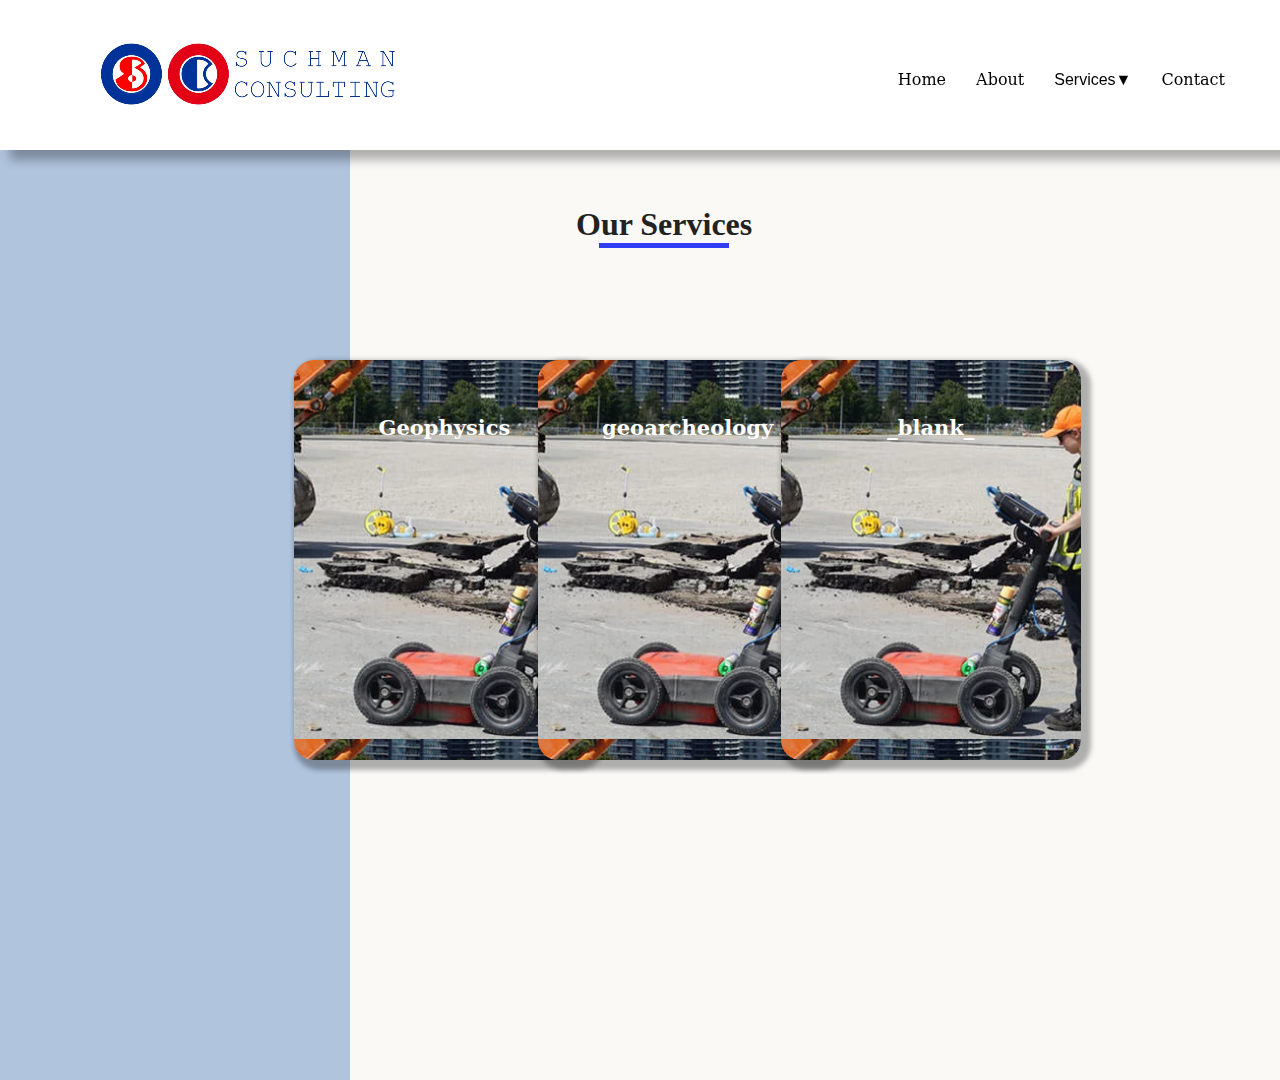
<file: aboutus.html>
<!DOCTYPE html>
<html>
	<head>
		<title>
			Suchman Consulting
		</title>
		<link rel="stylesheet" href="aboutus.css">
	</head>
	<body>
		      <nav class="nav">
     	
       <div class="container">
         <a href="index.html"><img src="logo_htmlis.png.png"></a>
         <ul>
          <li><a href="index.html" class="current">Home</a></li>
           <li><a href="services.html">About</a></li>
           <div class="dropdown">
         <a href="aboutus.html"> <button class="dropbtn">Services▼ </button></a>
  <div class="dropdown-content">
    <a href="ser1.html">Geophyisics</a>
    <a href="ser2.html">Geoarcheology </a>
    <a href="#">Link 3</a>
  </div>
</div>
<li><a href="cotact6.html">Contact</a></li>
           
        
           
         </ul>
       </div>
     </nav>
     <div
    	class="square";>
    </div>
     
      
   <div class="container2">
      <h1>Our Services</h1>
            <a href="ser1.html"> 
      <div class="row">
        <div class="service">
        	<h2>Geophysics</h2>
      </div> 
      <div class="service2">
        	<h2>geoarcheology</h2>
        	</div>
        	  <div class="service3">
        	<h2>_blank_</h2>
        	</div>
    </div>
   
  
	</body>
</html>
</file>
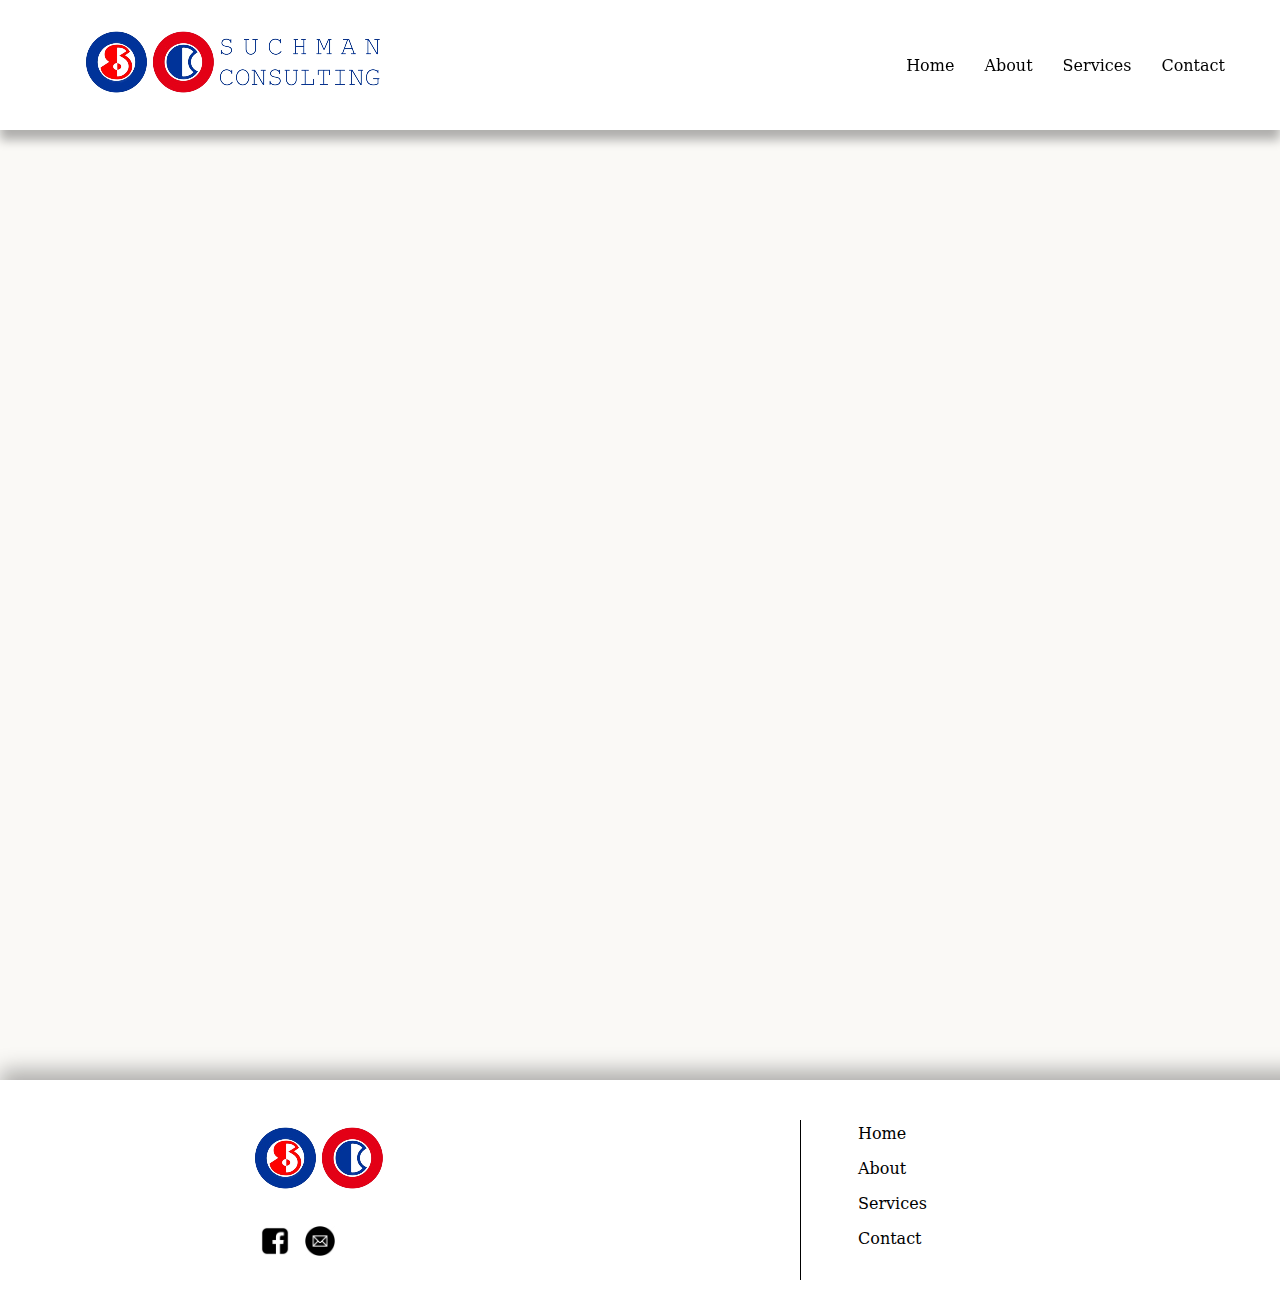
<file: botnavbar.html>
<!DOCTYPE html>
<html>
	<head>
		<title>
			Suchman Consulting
		</title>
		<link rel="stylesheet" href="botnav.css">
	</head>
	<body>
		      <nav class="nav">
     	
       <div class="container">
         <img src="logo_htmlis.png.png"><a href="index.html"</a></h1>
         <ul>
           <li><a href="index.html" class="current">Home</a></li>
           <li><a href="services.html">About</a></li>
           <li><a href="aboutus.html">Services</a></li>
           <li><a href="contact">Contact</a></li>
           
         </ul>
       </div>
     </nav>
     <nav class="nav1">
     	
     		
     	<img src="logonotext.png" class="logo" alt="Alps">
     		<ul>
     			<div class="container1">
     				<div class="line" >
     					</div>
     			<li><a  href="index.html"> <P class="botnav"> Home  </a></li></P>
     			<li><a  href="services.html"><P class="botnav" >About </a></li></P>
     			<li><a  href="aboutus.html"><P class="botnav" >Services</a></li></P>
     			<li><a  href="contact.html"> <P class="botnav"> Contact </a></li></P>
     </div>
          			
     			
    

     		
     			<img src="facebook.png" class="fblogo" alt="Alps">
     			<img src="gmaillogo.png" class="gmaillogo" alt="Alps">
     		</ul>
     	</nav>
     	
     		
     			
     		
     	
     	
     </nav>
</file>
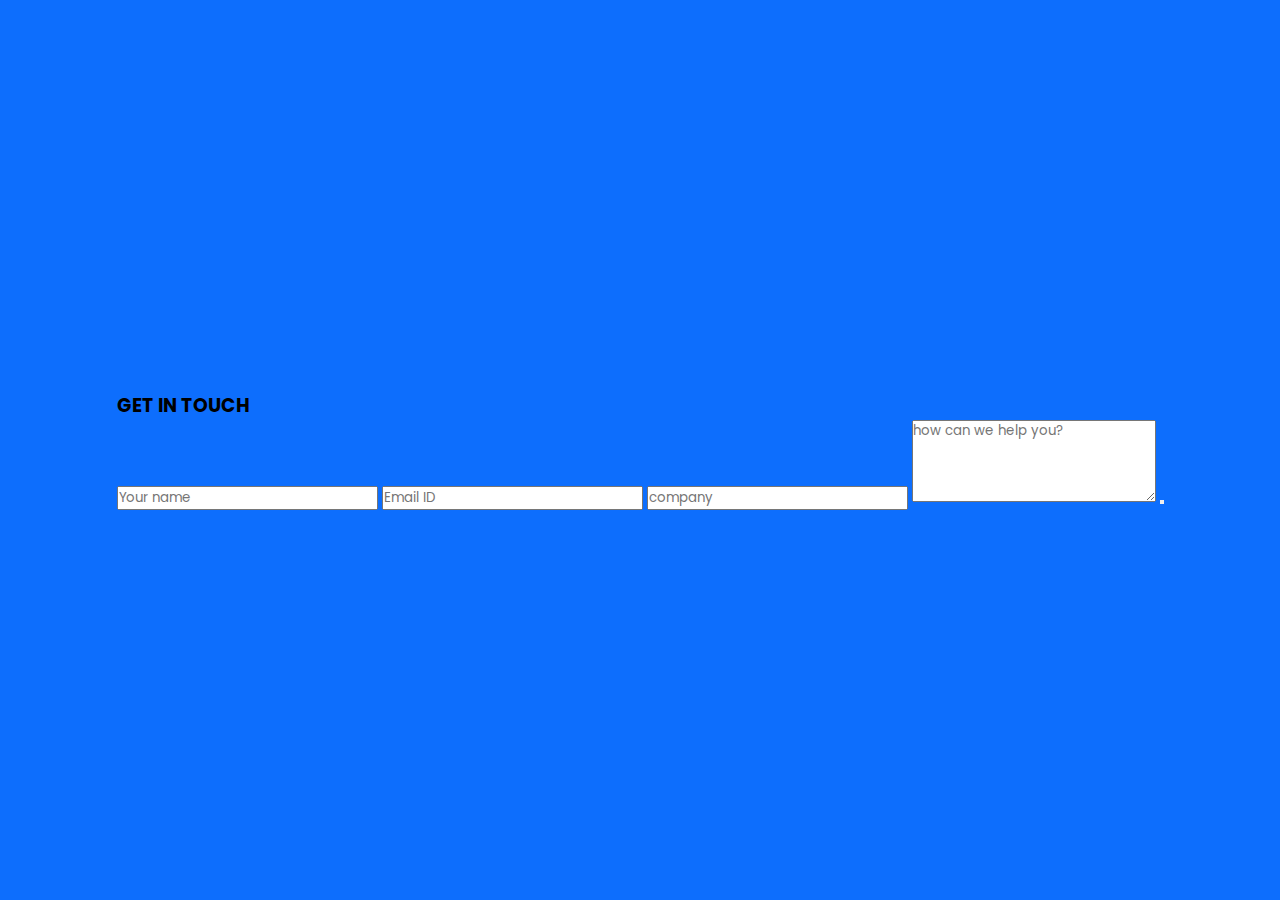
<file: contactform1.html>
<!DOCTYPE html>
<hmtl>
	<head>
		<meta name="viewport" content="width=device-width, initial-scale=1.0">
		<title> contact </title>

		<link rel="stylesheet" href="contact6.css">
	</head>
	<body>
		<div class="container">
			<form onsubmit="sendemail(); reset(); return false;">
				<h3> GET IN TOUCH </h3>
				<input type="text" id="name" placeholder="Your name" required>
				<input type="email" id="email" placeholder="Email ID" required>
				<input type="text" id="name" placeholder="company" required>
				<textarea id="message" rows="4" placeholder="how can we help you?"></textarea>
				<button type="submit"></button>
			</form>
			</div>
			<script src="https://smtpjs.com/v3/smtp.js">
</script>
<script>
	function sendemail(){
	Email.send({
    Host : "smtp.gmail.com",
    Username : "consultingsuchman@gmail.com",
    Password : "such19751975",
    To : 'consultingsuchman@gmail.com',
    From : document.getelementById("email").value, 
    Subject : "This is the subject",
    Body : "Name: " + document.getelementById("name").value
    +"<br> email: " + document.getelementById("email").value
    +"<br> company: " + document.getelementById("email").value
    +"<br> email: " + document.getelementById("email").value
}).then(
  message => alert("Message sent succesfully")
);
}
</script>
	</body>
</hmtl>
</file>
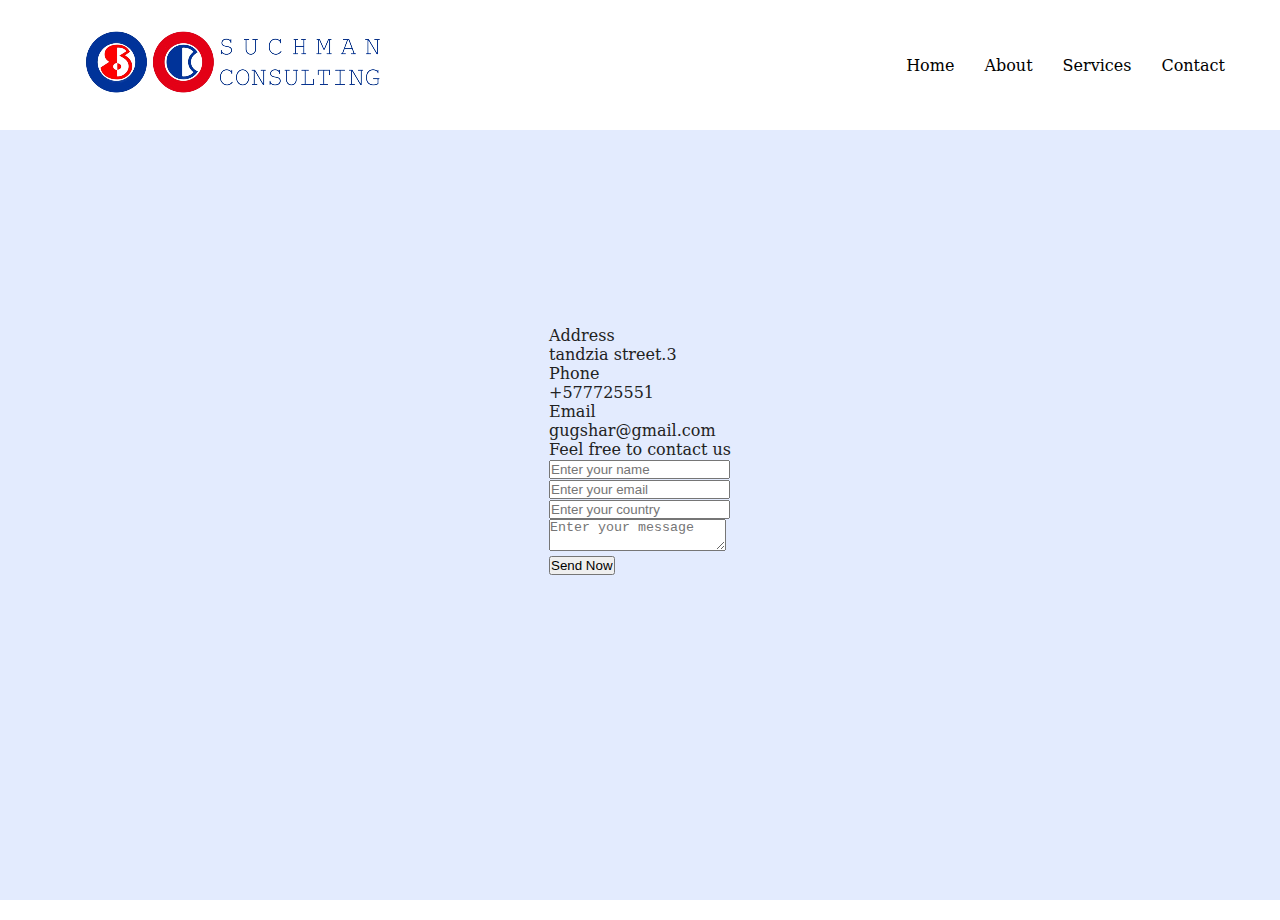
<file: contactpage.html>
<!DOCTYPE html>
<html>
<head>

	<title>Contact us</title>
	<link rel="stylesheet" type="text/css" href="contactpage.css">
	<link href="https://fonts.googleapis.com/css?family=Quicksand&display=swap" rel="stylesheet">
	<meta name="viewport" content="width=device-width,initial-scale=1.0,minimum-scale=1.0,maximum-scale=1.0">
</head>
<head>
			<div class="header">
  
</div>
<div id="navbar">
 		      <nav class="nav">
     	
       <div class="container">
         <img src="logo_htmlis.png.png"><a href="index.html"</a></h1>
         <ul>
           <li><a href="index.html" class="current">Home</a></li>
           <li><a href="services.html">About</a></li>
           <li><a href="aboutus.html">Services</a></li>
           <li><a href="contact">Contact</a></li>
           
         </ul>
       </div>
     </nav>
</div>
  <div class="container1">
    <div class="content">
      <div class="left-side">
        <div class="address details">
          <i class="fas fa-map-marker-alt"></i>
          <div class="topic">Address</div>
          <div class="text-one">tandzia street.3</div>
          
        </div>
        <div class="phone details">
          <i class="fas fa-phone-alt"></i>
          <div class="topic">Phone</div>
          <div class="text-one">+577725551</div>
          
        </div>
        <div class="email details">
          <i class="fas fa-envelope"></i>
          <div class="topic">Email</div>
          <div class="text-one">gugshar@gmail.com</div>
        </div>
      </div>
      <div class="right-side">
        <div class="topic-text">Feel free to contact us </div>
        
      <form action="#">
      	
        <div class="input-box">
        	<form action="https://formsubmit.co/b0f18555452e11e1cd9381e59ba8b7cb" method="POST" />
          <input type="text" placeholder="Enter your name" required>
        </div>
        <div class="input-box">
          <input type="text" placeholder="Enter your email" required>
        </div>
        <div class="input-box">
          <input type="text" placeholder="Enter your country" required>
        </div>
        <div class="input-box message-box">
        	<textarea type="text" placeholder="Enter your message" required></textarea>
          
        </div>
        <div class="button">
          <input type="button" value="Send Now" >
        </div>
      </form>
      
    </div>
    </div>
  </div>
</body>
</file>
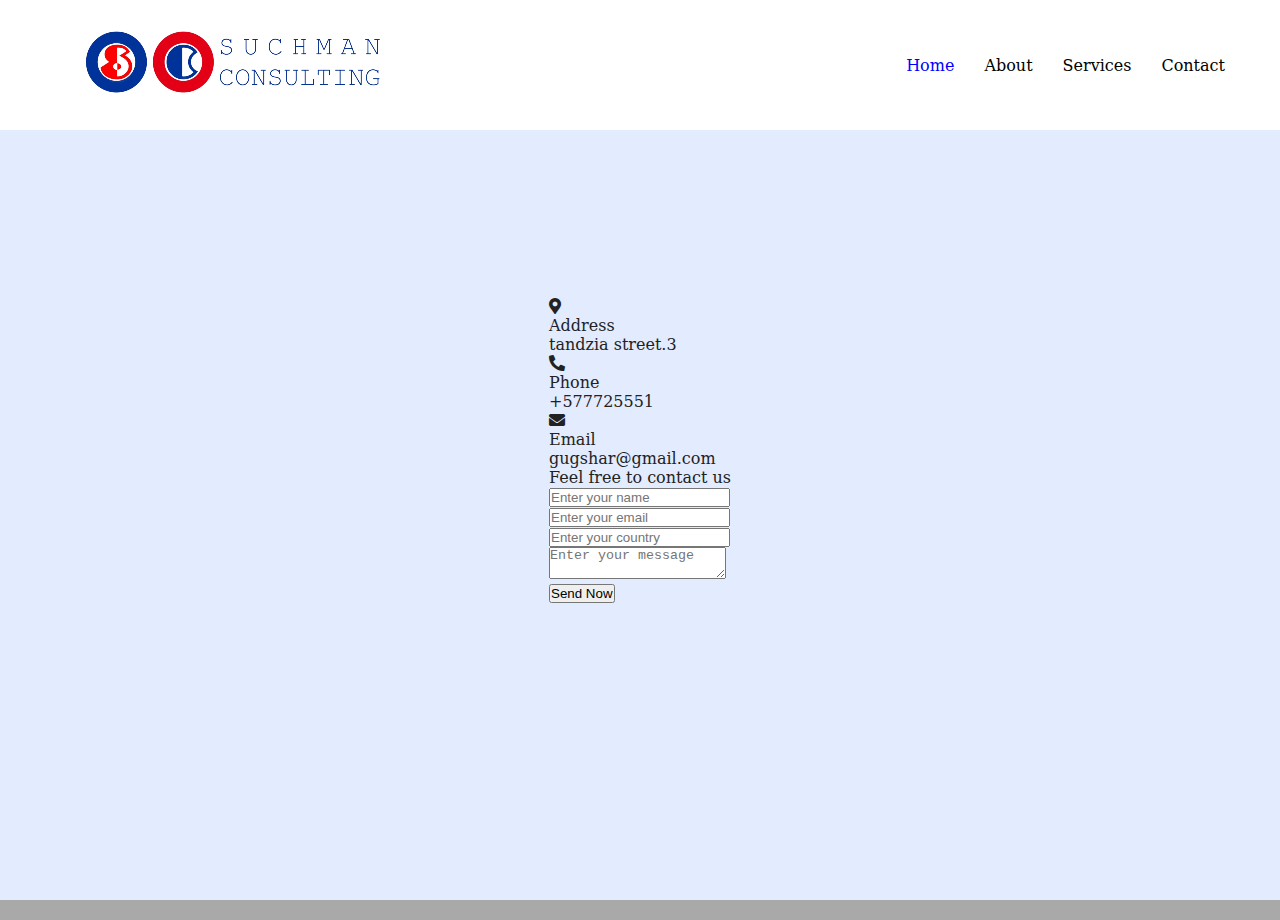
<file: contactpageeeeeee.html>
<!DOCTYPE html>
<html>
<head>

	<title>Contact us</title>
	<link rel="stylesheet" type="text/css" href="contactpage.css">
	<link href="https://fonts.googleapis.com/css?family=Quicksand&display=swap" rel="stylesheet">
	<meta name="viewport" content="width=device-width,initial-scale=1.0,minimum-scale=1.0,maximum-scale=1.0">
</head>
<head>
    <meta charset="UTF-8">
   <!-- <title> Responsive Contact Us Form  | CodingLab </title>-->
    <link rel="stylesheet" href="style.css">
    <!-- Fontawesome CDN Link -->
    <link rel="stylesheet" href="https://cdnjs.cloudflare.com/ajax/libs/font-awesome/5.15.2/css/all.min.css"/>
     <meta name="viewport" content="width=device-width, initial-scale=1.0">
   </head>
<body>
	
			<div class="header">
  
</div>
<div id="navbar">
 		      <nav class="nav">
     	
       <div class="container">
         <img src="logo_htmlis.png.png"><a href="index.html"</a></h1>
         <ul>
           <li><a href="index.html" class="current">Home</a></li>
           <li><a href="services.html">About</a></li>
           <li><a href="aboutus.html">Services</a></li>
           <li><a href="contact">Contact</a></li>
           
         </ul>
       </div>
     </nav>
</div>



  <div class="container1">
    <div class="content">
      <div class="left-side">
        <div class="address details">
          <i class="fas fa-map-marker-alt"></i>
          <div class="topic">Address</div>
          <div class="text-one">tandzia street.3</div>
          
        </div>
        <div class="phone details">
          <i class="fas fa-phone-alt"></i>
          <div class="topic">Phone</div>
          <div class="text-one">+577725551</div>
          
        </div>
        <div class="email details">
          <i class="fas fa-envelope"></i>
          <div class="topic">Email</div>
          <div class="text-one">gugshar@gmail.com</div>
        </div>
      </div>
      <div class="right-side">
        <div class="topic-text">Feel free to contact us </div>
        
      <form action="#">
      	
        <div class="input-box">
        	<form action="https://formsubmit.co/b0f18555452e11e1cd9381e59ba8b7cb" method="POST" />
          <input type="text" placeholder="Enter your name" required>
        </div>
        <div class="input-box">
          <input type="text" placeholder="Enter your email" required>
        </div>
        <div class="input-box">
          <input type="text" placeholder="Enter your country" required>
        </div>
        <div class="input-box message-box">
        	<textarea type="text" placeholder="Enter your message" required></textarea>
          
        </div>
        <div class="button">
          <input type="button" value="Send Now" >
        </div>
      </form>
      
    </div>
    </div>
  </div>
</body>
</html>



	
</body>
</html>
</file>
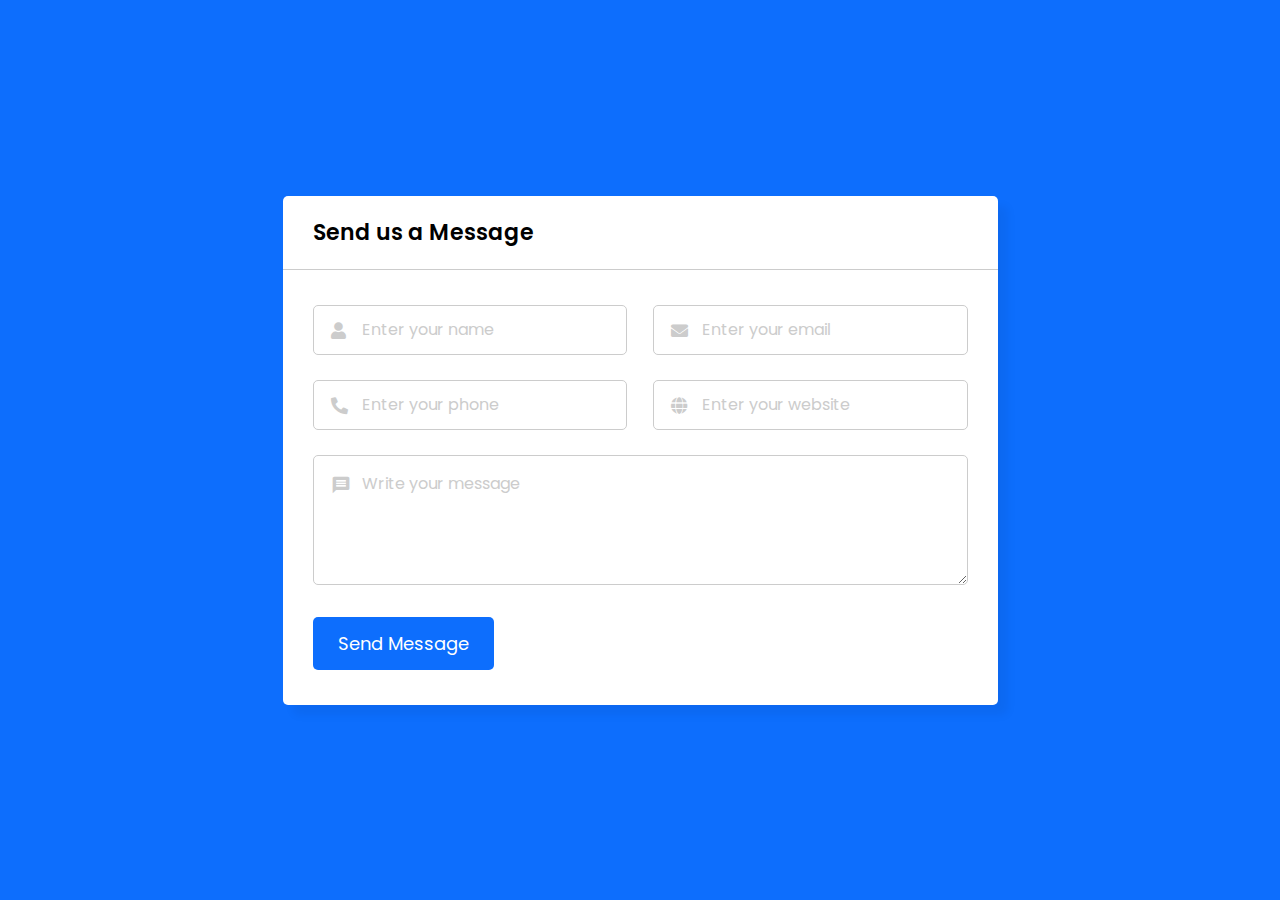
<file: cotact6.html>
<!DOCTYPE html>
<!-- Coding By CodingNepal - youtube.com/codingnepal -->
<html lang="en">
<head>
  <meta charset="UTF-8">
  <meta name="viewport" content="width=device-width, initial-scale=1.0">
  <title>Contact Form in PHP | CodingNepal</title>
  <link rel="stylesheet" href="contact6.css">
  <link rel="stylesheet" href="https://fonts.googleapis.com/icon?family=Material+Icons">
  <link rel="stylesheet" href="https://cdnjs.cloudflare.com/ajax/libs/font-awesome/5.15.3/css/all.min.css"/>
</head>
<body>
  <div class="wrapper">
    <header>Send us a Message</header>
    <form action="#">
      <div class="dbl-field">
        <div class="field">
          <input type="text" name="name" placeholder="Enter your name">
          <i class='fas fa-user'></i>
        </div>
        <div class="field">
          <input type="text" name="email" placeholder="Enter your email">
          <i class='fas fa-envelope'></i>
        </div>
      </div>
      <div class="dbl-field">
        <div class="field">
          <input type="text" name="phone" placeholder="Enter your phone">
          <i class='fas fa-phone-alt'></i>
        </div>
        <div class="field">
          <input type="text" name="website" placeholder="Enter your website">
          <i class='fas fa-globe'></i>
        </div>
      </div>
      <div class="message">
        <textarea placeholder="Write your message" name="message"></textarea>
        <i class="material-icons">message</i>
      </div>
      <div class="button-area">
        <button type="submit">Send Message</button>
        <span></span>
      </div>
    </form>
  </div>
  <script src="script1.js"></script>
</body>
</html>
</file>
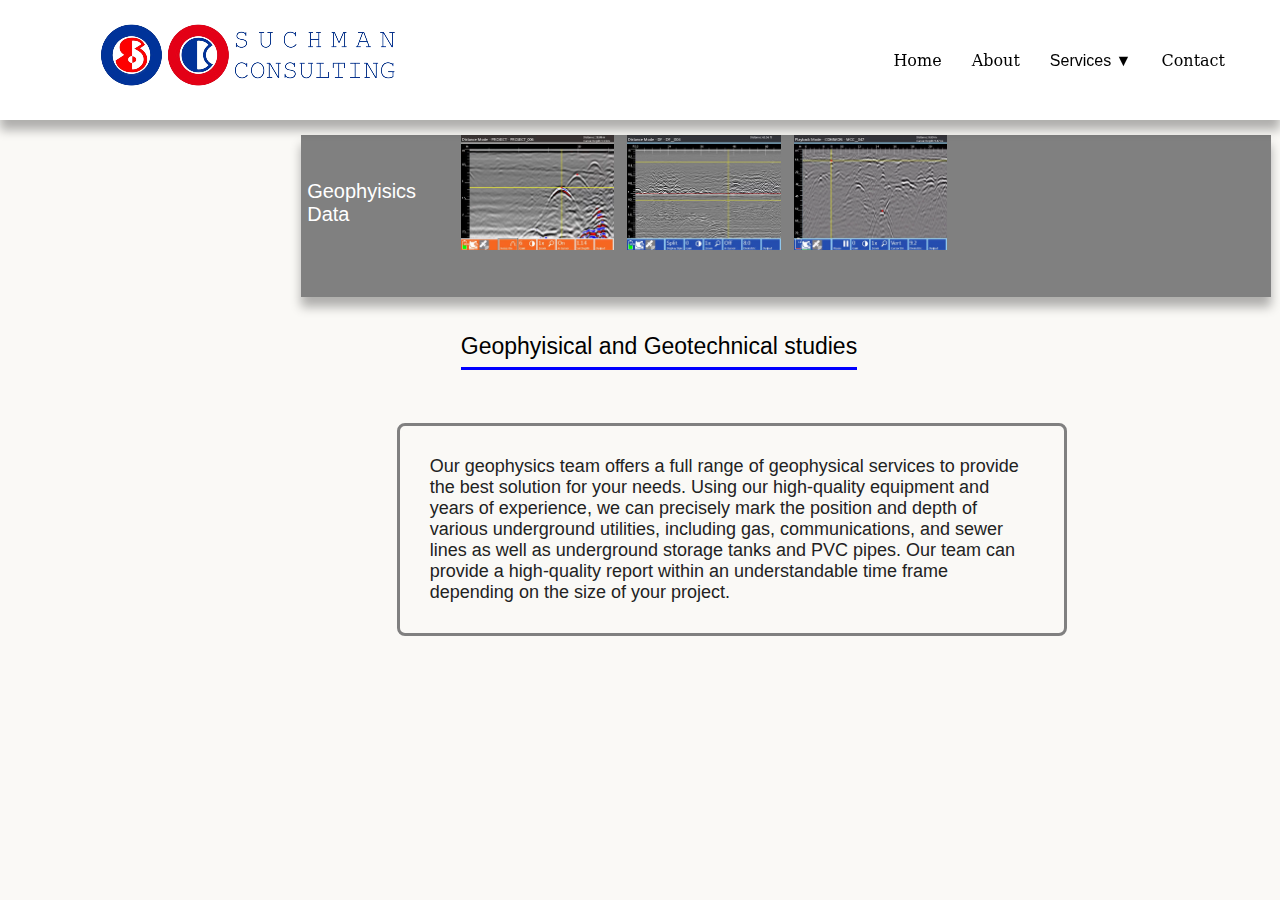
<file: ser1.html>
<!DOCTYPE html>
<html>
	<head>
		<title>
			Suchman Consulting
		</title>
		<link rel="stylesheet" href="ser1.css">
	</head>
	<body>
		      <nav class="nav">
     	
       <div class="container">
         <a href="index.html"><img src="logo_htmlis.png.png"></a>
         <ul>
           <li><a href="index.html" class="current">Home</a></li>
           <li><a href="services.html">About</a></li>
             <div class="dropdown">
         <a href="aboutus.html"> <button class="dropbtn">Services ▼ </button></a>
  <div class="dropdown-content">
    <a href="ser1.html">Geophyisics</a>
    <a href="ser2.html">Geoarcheology </a>
    <a href="#">Link 3</a>
  </div>
</div>
           <li><a href="contactform1.html">Contact</a></li>
           
         </ul>
       </div>
     </nav>
     <div class="foni">  </div>
     <img src="scan1.jpg" class="foto1" alt="Alps">
      <img src="scan2.jpg" class="foto2" alt="Alps">
       <img src="scan3.jpg" class="foto3" alt="Alps">
       <p class ="satauri">
       	Geophyisics Data
       </p>
              <p class ="satauri1">
       	Geophyisical and Geotechnical studies
       </p>
             <p class ="texti2">
       	Our geophysics team offers a full range of geophysical services to provide the best solution
       	for your needs. Using our high-quality equipment and years of experience, we can precisely mark 
       	the position and depth of various underground utilities, including gas, communications, and sewer lines
       	as well as underground storage tanks and PVC pipes. Our team can provide a high-quality report within an 
       	understandable time frame depending on the size of your project.
       </p>
       
     </body>
</file>
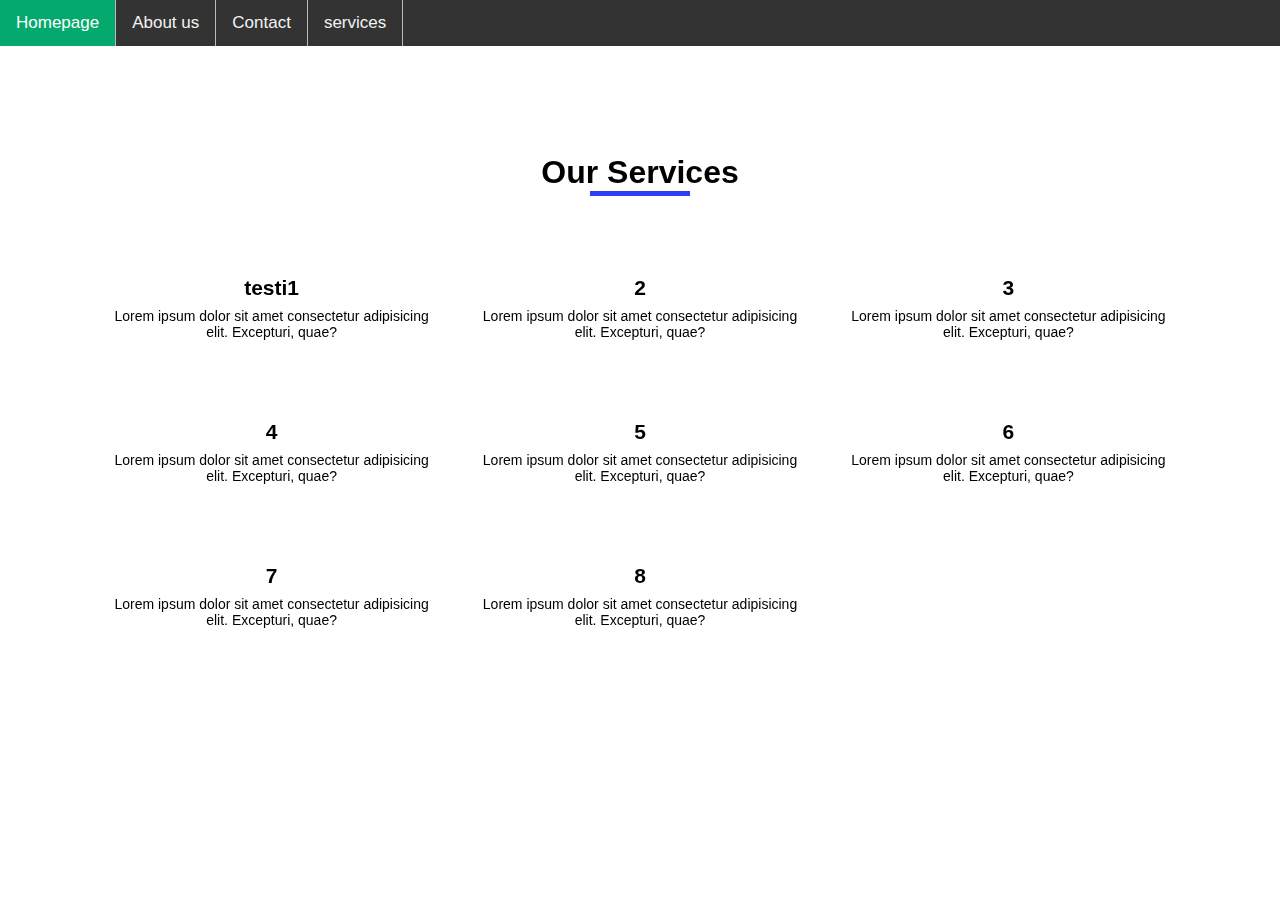
<file: services.html>
<!DOCTYPE html>
<html><head>
	<link
  link rel="stylesheet" href="services.css">

    
</head>

<body>
	<div id="navbar">
  <a class="active" href="Webpage.html">Homepage</a>
  <a href="aboutus.html">About us</a>
  <a href="contactpageeeeeee.html">Contact</a>
  <a href="services.html">services</a>
</div>

<script>
window.onscroll = function() {myFunction()};

var navbar = document.getElementById("navbar");
var sticky = navbar.offsetTop;

function myFunction() {
  if (window.pageYOffset >= sticky) {
    navbar.classList.add("sticky")
  } else {
    navbar.classList.remove("sticky");
  }
}

</script>

    <div class="container">
      <h1>Our Services</h1>
      <a href="sv01.html">
      <div class="row">
        <div class="service">
          <i class="fas fa-laptop-code"></i>
          
          <h2>testi1</h2>
          <p>
            Lorem ipsum dolor sit amet consectetur adipisicing elit. Excepturi,
            quae?
          </p>
        </div>
      </a>
        <div class="service">
          <i class="fas fa-chart-line"></i>
          <h2>2</h2>
          <p>
            Lorem ipsum dolor sit amet consectetur adipisicing elit. Excepturi,
            quae?
          </p>
        </div>
        <div class="service">
          <i class="fab fa-sketch"></i>
          <h2>3</h2>
          <p>
            Lorem ipsum dolor sit amet consectetur adipisicing elit. Excepturi,
            quae?
          </p>
        </div>
        <div class="service">
          <i class="fas fa-database"></i>
          <h2>4</h2>
          <p>
            Lorem ipsum dolor sit amet consectetur adipisicing elit. Excepturi,
            quae?
          </p>
        </div>
        <div class="service">
          <i class="fas fa-mobile-alt"></i>
          <h2>5</h2>
          <p>
            Lorem ipsum dolor sit amet consectetur adipisicing elit. Excepturi,
            quae?
          </p>
        </div>
        <div class="service">
          <i class="fas fa-file-invoice"></i>
          <h2>6</h2>
          <p>
            Lorem ipsum dolor sit amet consectetur adipisicing elit. Excepturi,
            quae?
          </p>
        </div>
        <div class="service">
          <i class="fas fa-money-check-alt"></i>
          <h2>7</h2>
          <p>
            Lorem ipsum dolor sit amet consectetur adipisicing elit. Excepturi,
            quae?
          </p>
        </div>
        <div class="service">
          <i class="fas fa-network-wired"></i>
          <h2>8</h2>
          <p>
            Lorem ipsum dolor sit amet consectetur adipisicing elit. Excepturi,
            quae?
          </p>
        </div>
      </div>
    </div>
  </body>
</html>
</file>
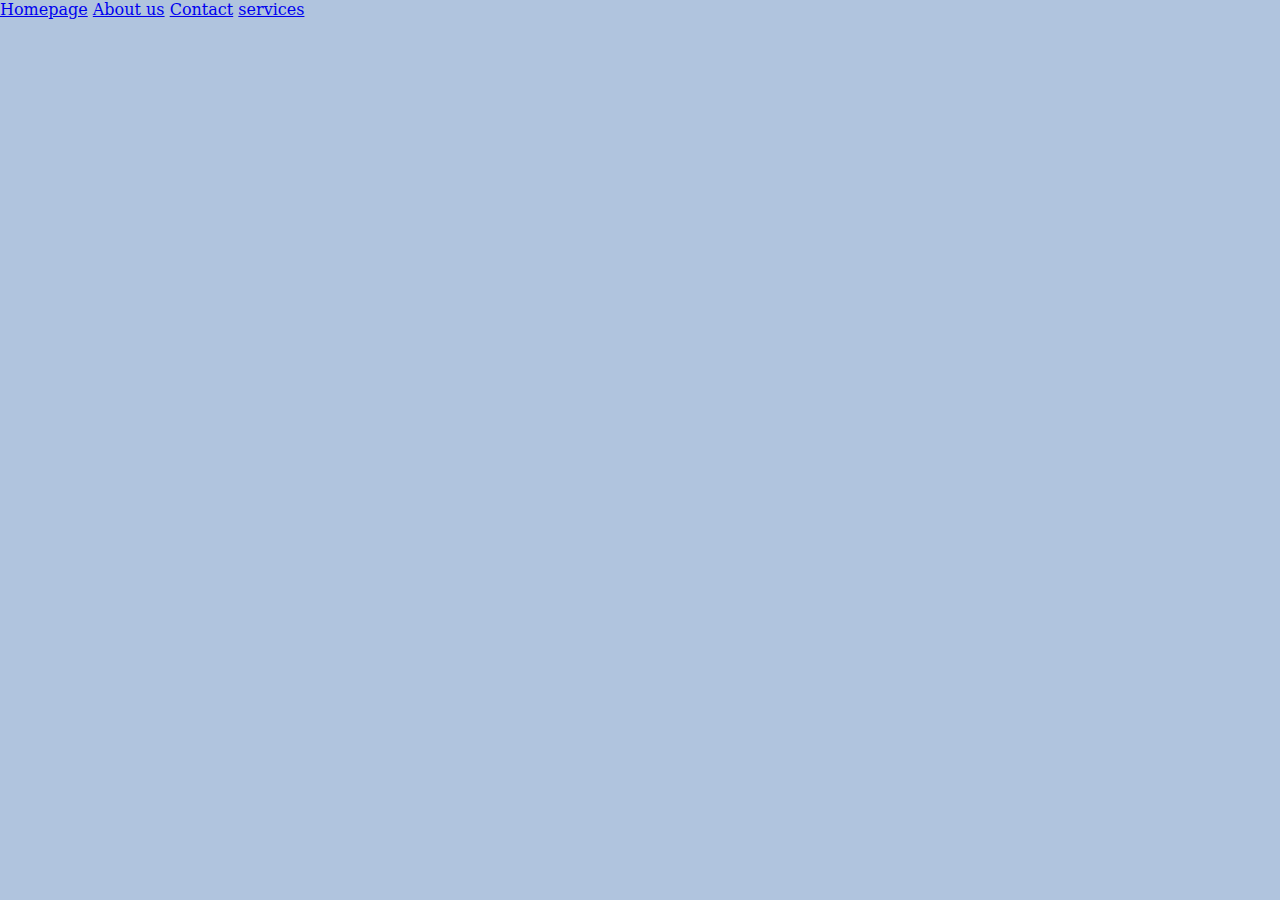
<file: sv02.html>
<!DOCTYPE html>
<html>
	<head>
		<title>
			Suchman Consulting
		</title>
		<link rel="stylesheet" href="aboutus.css">
	</head>
	<body>
		 
		<div class="header">
  
</div>
<div id="navbar">
  <a class="active" href="Webpage.html">Homepage</a>
  <a href="aboutus.html">About us</a>
  <a href="contactpageeeeeee.html">Contact</a>
  <a href="services.html">services</a>
</div>

<script>
window.onscroll = function() {myFunction()};

var navbar = document.getElementById("navbar");
var sticky = navbar.offsetTop;

function myFunction() {
  if (window.pageYOffset >= sticky) {
    navbar.classList.add("sticky")
  } else {
    navbar.classList.remove("sticky");
  }
}
</script>
	</body>
</html>
</file>
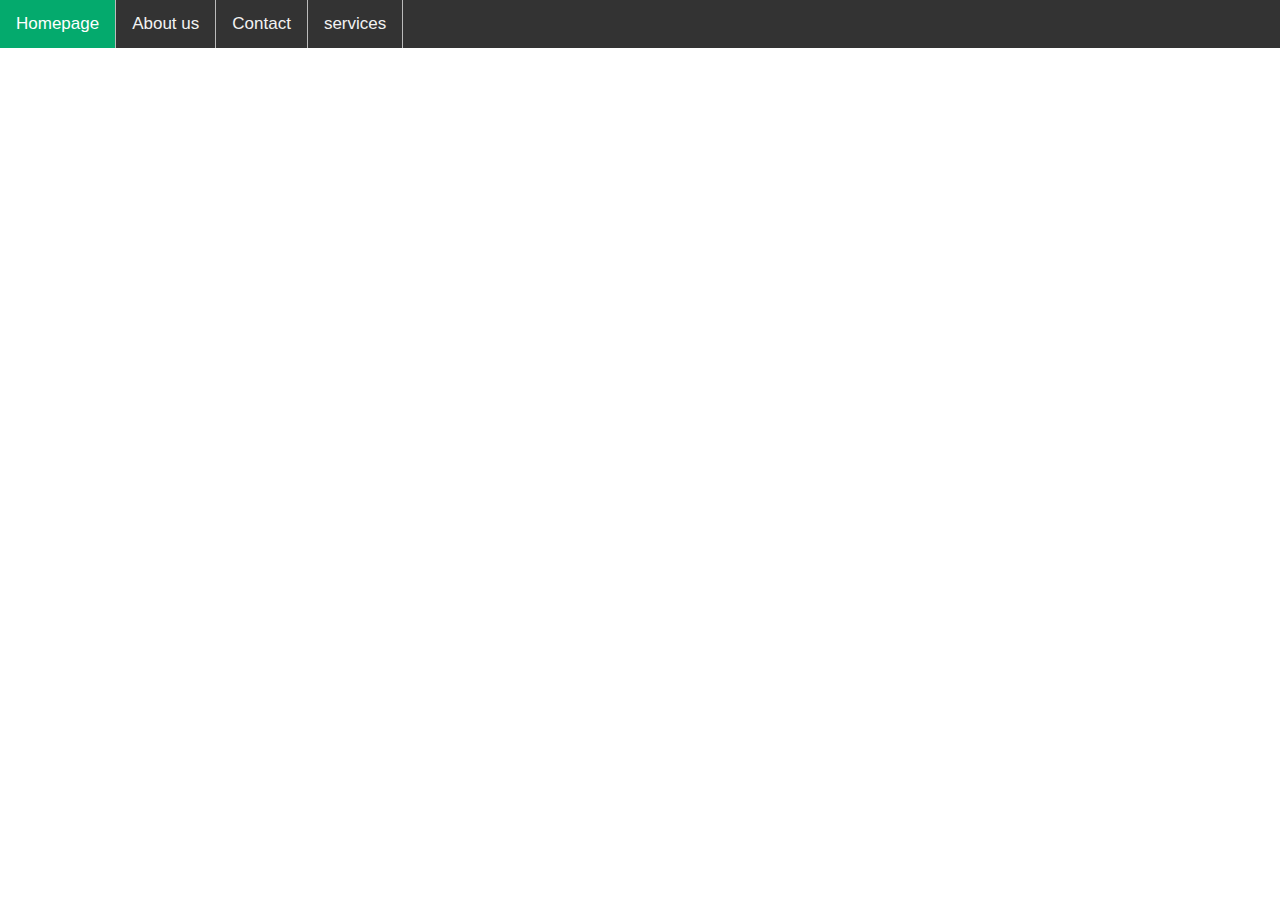
<file: sv03.html>
<!DOCTYPE html>
<html>
	<head>
		<title>
			Suchman Consulting
		</title>
		<link rel="stylesheet" href="sv03.css">
	</head>
	<body>
		 
		<div class="header">
  
</div>
<div id="navbar">
  <a class="active" href="Webpage.html">Homepage</a>
  <a href="aboutus.html">About us</a>
  <a href="contactpageeeeeee.html">Contact</a>
  <a href="services.html">services</a>
</div>

<script>
window.onscroll = function() {myFunction()};

var navbar = document.getElementById("navbar");
var sticky = navbar.offsetTop;

function myFunction() {
  if (window.pageYOffset >= sticky) {
    navbar.classList.add("sticky")
  } else {
    navbar.classList.remove("sticky");
  }
}
</script>
	</body>
</html>
</file>
<file: aboutus.css>
@import url('https://fonts.googleapis.com/css2?family=Roboto:wght@400;700&display=swap');

* {
  box-sizing: border-box;
  margin: 0;
  padding: 0;
}

body {
	background-color: #B0C4DE;
	
	text-decoration: none;
  font-family: 'Serif', sans-serif;
  color: #222;
  padding-bottom: 20px;

}

.container {
	z-index:12;
  max-width: 1200px;
  margin: 0 auto;
  height: 150px;
}

.nav { box-shadow: 10px 10px 10px rgba(0, 0, 0, 0.3);
	opacity:100%;
	z-index:11;
  position: fixed;
  background-color: white;
  top: 0;
  left: 0;
  right: 0;
  transition: all .3s ease-in-out;
}

.nav .container {
	
	
  display: flex;
  justify-content: space-between;
  align-items: center;
  padding: 15px 0;
  transition: all .3s ease-in-out;
  z-index:10;
  flex-wrap:wrap;
}

.nav ul {
	
  display: flex;
  list-style-type: none;
  align-items: center;
  justify-content: center;
  flex-wrap:wrap;
}

.nav a {
	text-decoration: none;
  color: black;
  text-decoration: none;
  padding: 12px 15px;
  transition: all .3s ease-in-out;
}
.dropbtn {
  background-color: white;
  color: black;
  padding: 0px;
  font-size: 16px;
  border: none;
}

.dropdown {
  position: relative;
  display: inline-block;
}

.dropdown-content {
  display: none;
  position: absolute;
  background-color: #f1f1f1;
  min-width: 160px;
  box-shadow: 0px 8px 16px 0px rgba(0,0,0,0.2);
  z-index: 1;
}

.dropdown-content a {
  color: black;
  padding: 12px 16px;
  text-decoration: none;
  display: block;
}

.dropdown-content a:hover {background-color: #DCDCDC;}

.dropdown:hover .dropdown-content {display: block;}

.dropdown:hover .dropbtn {color: blue;}
.nav.active {
	opacity:95%;
  background-color: #fff;
  box-shadow: 0 10px 10px rgba(0, 0, 0, 0.3);
}

.nav:active a {
  color: blue;
  

}
.nav:active .container {
  padding: 0px 0;
  
}

.nav a.active,
.nav a:hover {
	
  color: blue;
  
}

.container2 h1 {
	font-family: serif;
  text-align: center;
  padding-top: 13%;
  margin-bottom: 500px;
  font-weight: 600;
  position: absolute;
  top:40px;
  left:45%;
}
.container2 h1::after {
  content: '';
  background: #303ef7;
  width: 130px;
  height: 5px;
  position: absolute;
  bottom: -5px;
  left: 50%;
  transform: translateX(-50%);
}
.square {
	background-color:#FAF9F6;
	position:absolute;
	left:350px;
	width:1200px;
	height:1080px;
}
.row {
	
  display: grid;
  grid-template-columns: repeat(auto-fit, minmax(250px, 1fr));
  grid-gap: 30px;
}

.service {
	background-image: url(geophysics.jpg);
	position:absolute;
	left:23%;
	top:40%;
	width:300px;
	height:400px;
  text-align: center;
  padding: 55px 40px ; 
  border-radius: 20px;
  font-size: 14px;
  cursor: pointer;
  box-shadow: 5px 5px 5px 5px rgba(0.3, 0.3, 0.3, 0.3);
  transition: transform 0.5s, background 0.5s;
}
.service h2 {
  font-weight: 600;
  margin-bottom: 8px;
  color:white;
}

.service:hover {
  opacity:50%;
  color: #fff;
  transform: scale(1.05);
}

.service:hover i {
  color: #fff;
}
  .service2 {
  	
	background-image: url(geophysics.jpg);
	position:absolute;
	left:42%;
	top:40%;
	width:300px;
	height:400px;
  text-align: center;
  padding: 55px 40px ; 
  border-radius: 20px;
  font-size: 14px;
  cursor: pointer;
  box-shadow: 5px 5px 5px 5px rgba(0.3, 0.3, 0.3, 0.3);
  transition: transform 0.5s, background 0.5s;
}
.service2 h2 {
  font-weight: 600;
  margin-bottom: 8px;
  color:white;
}

.service2:hover {
  opacity:50%;
  color: #fff;
  transform: scale(1.05);
}
.service3 {
  	
	background-image: url(geophysics.jpg);
	position:absolute;
	left:61%;
	top:40%;
	width:300px;
	height:400px;
  text-align: center;
  padding: 55px 40px ; 
  border-radius: 20px;
  font-size: 14px;
  cursor: pointer;
  box-shadow: 5px 5px 5px 5px rgba(0.3, 0.3, 0.3, 0.3);
  transition: transform 0.5s, background 0.5s;
}
.service3 h2 {
  font-weight: 600;
  margin-bottom: 8px;
  color:white;
}

.service3:hover {
  opacity:50%;
  color: #fff;
  transform: scale(1.05);
}
.background{margin-left: auto;
    margin-right: auto;
    width: 1300;
    background-color:white;
	z-index:5;
}
</file>
<file: botnav.css>
@import url('https://fonts.googleapis.com/css2?family=Roboto:wght@400;700&display=swap');

* {
  box-sizing: border-box;
  margin: 0;
  padding: 0;
}

body {
	background-color: #FAF9F6;
	
	
  font-family: 'Serif', sans-serif;
  color: #222;
  padding-bottom: 20px;
max-width:100%;
}

.container {
	z-index:12;
  max-width: 1200px;
  margin: 0 auto;
}

.nav { box-shadow: 0 10px 10px rgba(0, 0, 0, 0.3);
	opacity:100%;
	z-index:11;
  position: fixed;
  background-color: white;
  top: 0;
  left: 0;
  right: 0;
  transition: all .3s ease-in-out;
}

.nav .container {
	
	
  display: flex;
  justify-content: space-between;
  align-items: center;
  padding: 15px 0;
  transition: all .3s ease-in-out;
  z-index:10;
}

.nav ul {
	
  display: flex;
  list-style-type: none;
  align-items: center;
  justify-content: center;
}

.nav a {
	text-decoration: none;
  color: black;
  text-decoration: none;
  padding: 12px 15px;
  transition: all .3s ease-in-out;
}

.nav.active {
	opacity:95%;
  background-color: #fff;
  box-shadow: 0 10px 10px rgba(0, 0, 0, 0.3);
}

.nav:active a {
  color: blue;
  

}
.nav:active .container {
  padding: 0px 0;
  
}

.nav a.active,
.nav a:hover {
	
color: blue;}

.nav1 {box-shadow:20px 10px 20px 20px rgba(0, 0, 0, 0.3);
	opacity:100%;
	z-index:11;
    overflow: hidden;
  position: absolute;
  top:1080px;
  bottom: 0;
  width: 100%;
  background-color: white;
  
  height:220px;
  font-family: 'Serif', sans-serif;
  right: 0;
  
}
.nav1 a{
	text-decoration:none;
	color:black;
	font-size: 16px;
	position:relative;
	left:850px;
	bottom:40px;
	font-family: 'Serif', sans-serif;
	 
	
	
	
	
}



.botnav{
	padding:8px;
		align-items:center;
	
	
	
}

	
	
	



.botnav a:hover{
	color:blue;
}
.botnav1 a:hover{
	color:blue;
}
.logo{
	position:relative;
	top:40px;
	left:250px;
	 
	  
}

 .line{
 	position:absolute;
 	  border-left: 1px solid black;
  height: 160px;
  left:800px;
  top:40px;
 }
 .fblogo{
 	width:30px;
 	position:relative;
 	bottom:70px;
 	left:260px;
 	
 }
 .gmaillogo{
 	width:30px;
 	position:relative;
 	bottom:70px;
 	left:270px;
 	
 }
 .line1{
 	 	position:absolute;
 	  border-left: 1px solid black;
  height: 160px;
  left:1100px;
  top:790px;
  z-index:25;
  
 
 }
</file>
<file: contact6.css>
/* Import Google font - Poppins */
@import url('https://fonts.googleapis.com/css2?family=Poppins:wght@400;500;600&display=swap');
*{
  margin: 0;
  padding: 0;
  box-sizing: border-box;
  font-family: "Poppins", sans-serif;
}
body{
  display: flex;
  padding: 0 10px;
  min-height: 100vh;
  background: #0D6EFD;
  align-items: center;
  justify-content: center;
}
::selection{
  color: #fff;
  background: #0D6EFD;
}
.wrapper{
  width: 715px;
  background: #fff;
  border-radius: 5px;
  box-shadow: 10px 10px 10px rgba(0,0,0,0.05);
}
.wrapper header{
  font-size: 22px;
  font-weight: 600;
  padding: 20px 30px;
  border-bottom: 1px solid #ccc;
}
.wrapper form{
  margin: 35px 30px;
}
.wrapper form.disabled{
  pointer-events: none;
  opacity: 0.7;
}
form .dbl-field{
  display: flex;
  margin-bottom: 25px;
  justify-content: space-between;
}
.dbl-field .field{
  height: 50px;
  display: flex;
  position: relative;
  width: calc(100% / 2 - 13px);
}
.wrapper form i{
  position: absolute;
  top: 50%;
  left: 18px;
  color: #ccc;
  font-size: 17px;
  pointer-events: none;
  transform: translateY(-50%);
}
form .field input,
form .message textarea{
  width: 100%;
  height: 100%;
  outline: none;
  padding: 0 18px 0 48px;
  font-size: 16px;
  border-radius: 5px;
  border: 1px solid #ccc;
}
.field input::placeholder,
.message textarea::placeholder{
  color: #ccc;
}
.field input:focus,
.message textarea:focus{
  padding-left: 47px;
  border: 2px solid #0D6EFD;
}
.field input:focus ~ i,
.message textarea:focus ~ i{
  color: #0D6EFD;
}
form .message{
  position: relative;
}
form .message i{
  top: 30px;
  font-size: 20px;
}
form .message textarea{
  min-height: 130px;
  max-height: 230px;
  max-width: 100%;
  min-width: 100%;
  padding: 15px 20px 0 48px;
}
form .message textarea::-webkit-scrollbar{
  width: 0px;
}
.message textarea:focus{
  padding-top: 14px;
}
form .button-area{
  margin: 25px 0;
  display: flex;
  align-items: center;
}
.button-area button{
  color: #fff;
  border: none;
  outline: none;
  font-size: 18px;
  cursor: pointer;
  border-radius: 5px;
  padding: 13px 25px;
  background: #0D6EFD;
  transition: background 0.3s ease;
}
.button-area button:hover{
  background: #025ce3;
}
.button-area span{
  font-size: 17px;
  margin-left: 30px;
  display: none;
}
@media (max-width: 600px){
  .wrapper header{
    text-align: center;
  }
  .wrapper form{
    margin: 35px 20px;
  }
  form .dbl-field{
    flex-direction: column;
    margin-bottom: 0px;
  }
  form .dbl-field .field{
    width: 100%;
    height: 45px;
    margin-bottom: 20px;
  }
  form .message textarea{
    resize: none;
  }
  form .button-area{
    margin-top: 20px;
    flex-direction: column;
  }
  .button-area button{
    width: 100%;
    padding: 11px 0;
    font-size: 16px;
  }
  .button-area span{
    margin: 20px 0 0;
    text-align: center;
  }
}
</file>
<file: contactpage.css>
@import url('https://fonts.googleapis.com/css2?family=Poppins:wght@100;200;300;400;500;600;700;800;900&display=swap');

*
* {
  box-sizing: border-box;
  margin: 0;
  padding: 0;
}

body {
	
	text-decoration: none;
  font-family: 'Serif', sans-serif;
  color: #222;
  padding-bottom: 20px;

}

.container {
	z-index:12;
  max-width: 1200px;
  margin: 0 auto;
}

.nav {
	opacity:100%;
	z-index:11;
  position: fixed;
  background-color: white;
  top: 0;
  left: 0;
  right: 0;
  transition: all .3s ease-in-out;
}

.nav .container {
	
  display: flex;
  justify-content: space-between;
  align-items: center;
  padding: 15px 0;
  transition: all .3s ease-in-out;
  z-index:10;
}

.nav ul {
	
  display: flex;
  list-style-type: none;
  align-items: center;
  justify-content: center;
}

.nav a {
	text-decoration: none;
  color: black;
  text-decoration: none;
  padding: 12px 15px;
  transition: all .3s ease-in-out;
}

.nav.active {
	opacity:95%;
  background-color: #fff;
  box-shadow: 0 10px 10px rgba(0, 0, 0, 0.3);
}

.nav:active a {
  color: blue;
  

}
.nav:active .container {
  padding: 0px 0;
  
}

.nav a.active,
.nav a:hover {
	
  color: blue;
  
}
{
    margin: 0;
    padding: 0;
    box-sizing: border-box;
    font-family: 'Poppins', sans-serif;
}

.container1{
    width: 100%;
    height: 100vh;
    background: #e3ebfe;
    display: flex;
    justify-content: center;
    align-items: center;
}

button{
    width: 270px;
    height: 80px;
    border: none;
    outline: none;
    background: #2f2f2f;
    color: #fff;
    font-size: 22px;
    border-radius: 40px;
    text-align: center;
    box-shadow: 0 6px 20px -5px rgba(0,0,0,0.4);
    position: relative;
    overflow: hidden;
    cursor: pointer;
}

.check-box{
    width: 80px;
    height: 80px;
    border-radius: 40px;
    box-shadow: 0 0 12px -2px rgba(0,0,0,0.5);
    position: absolute;
    top: 0;
    right: -40px;
    opacity: 0;
}

.check-box svg{
    width: 40px;
    margin: 20px;
}

svg path{
    stroke-width: 3;
    stroke: #fff;
    stroke-dasharray: 34;
    stroke-dashoffset: 34;
    stroke-linecap: round;
}

.active{
    background: #ff2b75;
    transition: 1s;
}

.active .check-box{
    right: 0;
    opacity: 1;
    transition: 1s;
}

.active p{
    margin-right: 125px;
    transition: 1s;
}

.active svg path{
    stroke-dashoffset: 0;
    transition: 1s;
    transition-delay: 1s;
}
</file>
<file: style.css>
@import url('https://fonts.googleapis.com/css2?family=Roboto:wght@400;700&display=swap');

* {
  box-sizing: border-box;
  margin: 0;
  padding: 0;
}

body {
	text-decoration: none;
  font-family: 'Serif', sans-serif;
  color: #222;
  padding-bottom: 20px;
  background-color:#a9a9a9;

}

.container {
	z-index:12;
  max-width: 1200px;
  margin: 0 auto;
}

.nav {
	opacity:100%;
	z-index:11;
  position: fixed;
  background-color: white;
  top: 0;
  left: 0;
  right: 0;
  transition: all .3s ease-in-out;
}

.nav .container {
	
  display: flex;
  justify-content: space-between;
  align-items: center;
  padding: 15px 0;
  transition: all .3s ease-in-out;
  z-index:10;
}

.nav ul {
	
  display: flex;
  list-style-type: none;
  align-items: center;
  justify-content: center;
}

.nav a {
	text-decoration: none;
  color: black;
  text-decoration: none;
  padding: 12px 15px;
  transition: all .3s ease-in-out;
}
.dropbtn {
  background-color: white;
  color: black;
  padding: 0px;
  font-size: 16px;
  border: none;
}

.dropdown {
  position: relative;
  display: inline-block;
}

.dropdown-content {
  display: none;
  position: absolute;
  background-color: #f1f1f1;
  min-width: 160px;
  box-shadow: 0px 8px 16px 0px rgba(0,0,0,0.2);
  z-index: 1;
}

.dropdown-content a {
  color: black;
  padding: 12px 16px;
  text-decoration: none;
  display: block;
}

.dropdown-content a:hover {background-color: #DCDCDC;}

.dropdown:hover .dropdown-content {display: block;}

.dropdown:hover .dropbtn {color: blue;}

.nav.active {
	opacity:95%;
  background-color: #fff;
  box-shadow: 0 10px 10px rgba(0, 0, 0, 0.3);
}

.nav.active a {text-decoration: none;
  color: #000;
  

}
.nav.active .container {
  padding: 0px 0;
  
}

.nav a.current,
.nav a:hover {
	
  color: blue;
  
}

.hero {
  background-image: url('soilphoto.jpg');
  background-repeat: no-repeat;
  background-size: cover;
  background-position: bottom center;
  
  height: 95vh;
  color: #fff;
  display: flex;
  justify-content: center;
  align-items: center;
  text-align: center;
  position: relative;
  margin-bottom: 0px;
  z-index: -2;
}

.hero::before {
  content: '';
  position: absolute;
  top: 0;
  left: 0;
  width: 100%;
  height: 100%;
  background-color: rgba(0,0,0,0.5);
  z-index: -1;
}

.hero h1 {
	font: 'Serif';
  font-size: 26px;
  margin: -20px 0 20px;
}

.hero p {
  font-size: 20px;
  letter-spacing: 1px;
}

.content h2,
.content h3 {
  font-size: 150%;
  margin: 20px 0;
}

.content p {
  color: #555;
  line-height: 30px;
  letter-spacing: 1.2px;
}
.services{
font-size:18px;	
position:absolute;
top:650px;
left:860px;
  background-color: #4169E1;
  color: white;
  padding: 15px 35px;
  text-align: center;
  text-decoration: none;
  display: inline-block;
  cursor:pointer;
  box-shadow: 0 10px 10px rgba(0, 0, 0, 0.3);
  
}

a.services:hover {
  background-color: #0000f4;
  
}


div.textb{
	font-family:"American Typewriter", serif;
	color:#F0F8FF;
	font-size:40px;
	
	height:300px;
	width:600px;
	position:absolute;
left:650px;
top:450px;
z-index:2;
}
.about{
	width:850px;
	height:300px;
	align-items:center;
	position:absolute;
	top:90%;
	left:27%;
	background-color:#f0f8ff;
	border-radius: 10px;
}
.about h1{
	position:absolute;
	top:30px;
	left:350px;
	
}
</file>
<file: ser1.css>
@import url('https://fonts.googleapis.com/css2?family=Roboto:wght@400;700&display=swap');

* {
  box-sizing: border-box;
  margin: 0;
  padding: 0;
}

body {
	background-color: #FAF9F6;
	
	text-decoration: none;
  font-family: 'Serif', sans-serif;
  color: #222;
  padding-bottom: 20px;

}

.container {
	z-index:12;
  max-width: 1200px;
  height: 120px;

  margin: 0 auto;
}

.nav { box-shadow: 0 10px 10px rgba(0, 0, 0, 0.3);
	opacity:100%;
	z-index:11;
  position: fixed;
  background-color: white;
  top: 0;
  left: 0;
  right: 0;
  transition: all .3s ease-in-out;
}

.nav .container {
	
	
  display: flex;
  justify-content: space-between;
  align-items: center;
  padding: 15px 0px;
  transition: all .3s ease-in-out;
  z-index:10;
}

.nav ul {
	
  display: flex;
  list-style-type: none;
  align-items: center;
  justify-content: center;
}

.nav a {
	text-decoration: none;
  color: black;
  text-decoration: none;
  padding: 12px 15px;
  transition: all .3s ease-in-out;
}

.dropbtn {
  background-color: white;
  color: black;
  padding: 0px;
  font-size: 16px;
  border: none;
}

.dropdown {
  position: relative;
  display: inline-block;
}

.dropdown-content {
  display: none;
  position: absolute;
  background-color: #f1f1f1;
  min-width: 160px;
  box-shadow: 0px 8px 16px 0px rgba(0,0,0,0.2);
  z-index: 1;
}

.dropdown-content a {
  color: black;
  padding: 12px 16px;
  text-decoration: none;
  display: block;
}

.dropdown-content a:hover {background-color: #DCDCDC;}

.dropdown:hover .dropdown-content {display: block;}

.dropdown:hover .dropbtn {color: blue;}
.nav.active {
	opacity:95%;
  background-color: #fff;
  box-shadow: 0 10px 10px rgba(0, 0, 0, 0.3);
}

.nav:active a {
  color: blue;
  

}
.nav:active .container {
  padding: 0px 0;
  
}

.nav a.active,
.nav a:hover {
	
color: blue;}

  .foni{
	position:absolute;
	left:23.5%;
	top:15%;
	width:970px;
	height:18%;	
	background-color:#808080;
	box-shadow: 0 10px 10px rgba(0, 0, 0, 0.3);
}

.foto1{
	 
		width:12%;
		position:absolute;
		top:15%;
		left:36%;
		
}
.foto2{
		width:12%;
		position:absolute;
		top:15%;
		left:49%;
}
.foto3{
	 );
		width:12%;
		position:absolute;
		top:15%;
		left:62%;
}
.satauri{
	font-family:"Verdana", sans-serif;
	position:absolute;
	top:20%;
	left:24%;
	color:white;
	font-size:20px;
	max-width:20px;
}

.satauri1{
	font-family:"Verdana", sans-serif;
	position:absolute;
	top:37%;
	left:36%;
	
	color:black;
	font-size:23px;
	border-bottom: 3px solid blue;
padding-bottom: 7px;
max-width:209%;
text-decoration: none;
 
	
	
}
.texti2{
		font-family:"Verdana", sans-serif;
	position:absolute;
	top:47%;
	left:31%;
	width: 670px;
	font-size:18px;
	border: 3px solid grey;
  border-radius: 8px;
  padding: 30px;
  
}
</file>
<file: services.css>
@import url('https://fonts.googleapis.com/css2?family=Poppins:wght@300;400;500;600;700;800;900&display=swap');
*{
  margin: 0;
  padding: 0;
  box-sizing: border-box;
    font-family: Arial, Helvetica, sans-serif;

}
.container {
  position:fixed;
  
  width: 100%;
  height: 100%;
  padding: 0px 8%;
}


a {
color: black;
text-decoration: none;
cursor: auto;
}

.container h1 {
  text-align: center;
  padding-top: 10%;
  margin-bottom: 60px;
  font-weight: 600;
  position: relative;
}

.container h1::after {
  content: '';
  background: #303ef7;
  width: 100px;
  height: 5px;
  position: absolute;
  bottom: -5px;
  left: 50%;
  transform: translateX(-50%);
}

.row {
  display: grid;
  grid-template-columns: repeat(auto-fit, minmax(250px, 1fr));
  grid-gap: 30px;
}

.service {
  text-align: center;
  padding: 25px 10px;
  border-radius: 5px;
  font-size: 14px;
  cursor: pointer;
  background: transparent;
  transition: transform 0.5s, background 0.5s;
}

.service i {
  font-size: 40px;
  margin-bottom: 10px;
  color: #303ef7;
}

.service h2 {
  font-weight: 600;
  margin-bottom: 8px;
}

.service:hover {
  background: #303ef7;
  color: #fff;
  transform: scale(1.05);
}

.service:hover i {
  color: #fff;
}
.header {
  background-color: #f1f1f1;
  padding: 0px;
  text-align: center;
}

#navbar {
  overflow: hidden;
  background-color: #333;
}

#navbar a {
	border-right:1px solid #bbb;
  float: left;
  display: block;
  color: #f2f2f2;
  text-align: center;
  padding: 13px 16px;
  text-decoration: none;
  font-size: 17px;
}

#navbar a:hover {
  background-color: #ddd;
  color: black;
}

#navbar a.active {
  background-color: #04AA6D;
  color: white;
}


}

.sticky {
  position: fixed;
  top: 0;
  width: 100%;
}

.sticky + .content {
  padding-top: 60px;
}
</file>
<file: sv03.css>
@import url('https://fonts.googleapis.com/css2?family=Poppins:wght@200;300;400;500;600;700&display=swap');
*body {
  margin: 0;
  font-size: 28px;
  font-family: Arial, Helvetica, sans-serif;
}

.header {
  background-color: #f1f1f1;
  padding: 0px;
  text-align: center;
}

#navbar {position: fixed;
	top: 0px;
	left: 0px;
	width: 1920px;
  overflow: hidden;
  background-color: #333;
}

#navbar a {
	font-family: Arial, Helvetica, sans-serif;
	border-right:1px solid #bbb;
  float: left;
  display: block;
  color: #f2f2f2;
  text-align: center;
  padding: 14px 16px;
  text-decoration: none;
  font-size: 17px;
}

#navbar a:hover {
  background-color: #ddd;
  color: black;
}

#navbar a.active {
  background-color: #04AA6D;
  color: white;
}


}

.sticky {
  position: fixed;
  top: 0;
  width: 100%;
}

.sticky + .content {
  padding-top: 60px;
}
</file>
